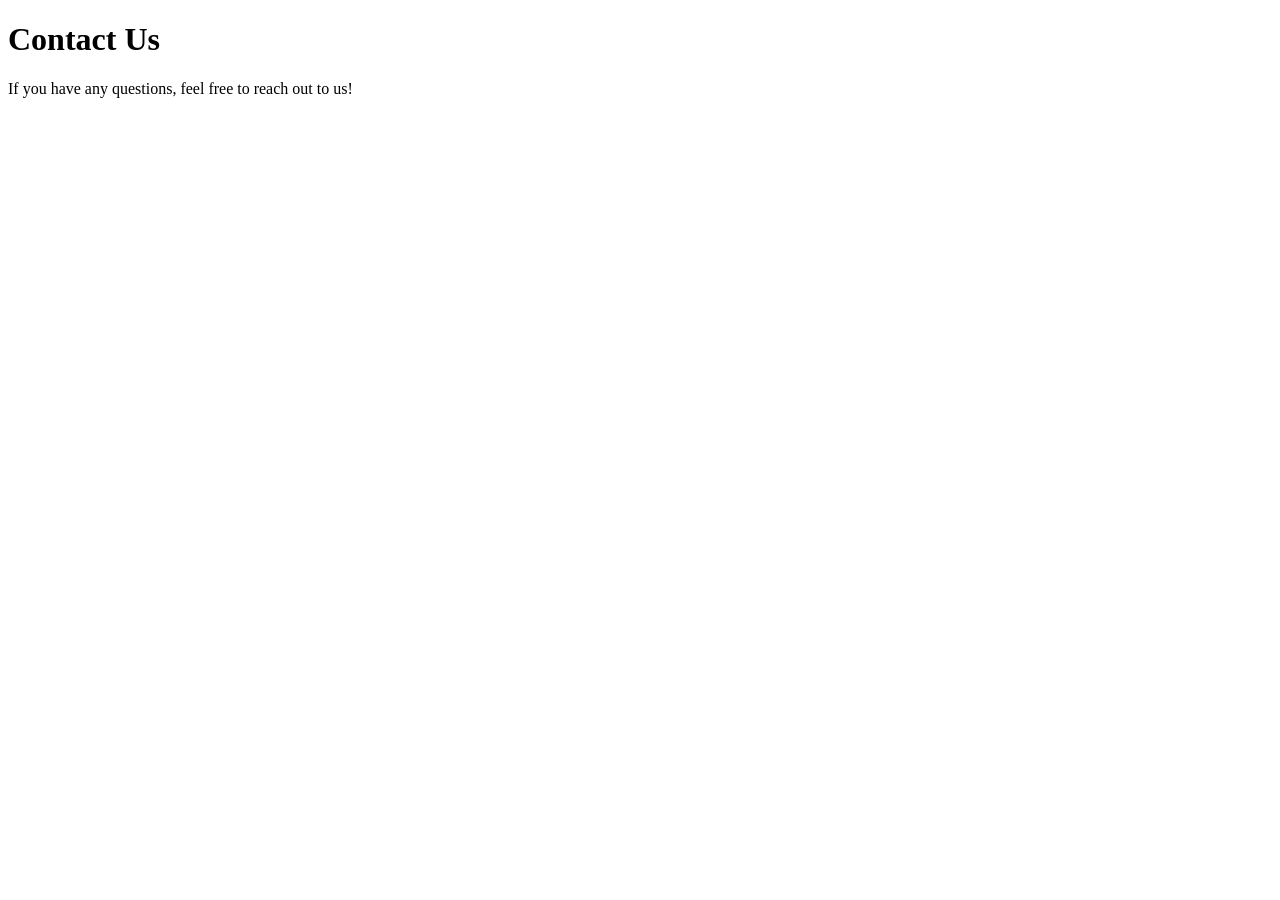
<file: content/contact.html>
<!doctype html>
<html lang="en">
  <head>
    <meta charset="UTF-8" />
    <meta name="viewport" content="width=device-width, initial-scale=1.0" />
    <title>Document</title>
  </head>
  <body>
    <header>
      <h1>Contact Us</h1>
    </header>
    <main>
      <p>If you have any questions, feel free to reach out to us!</p>
    </main>
  </body>
</html>
</file>
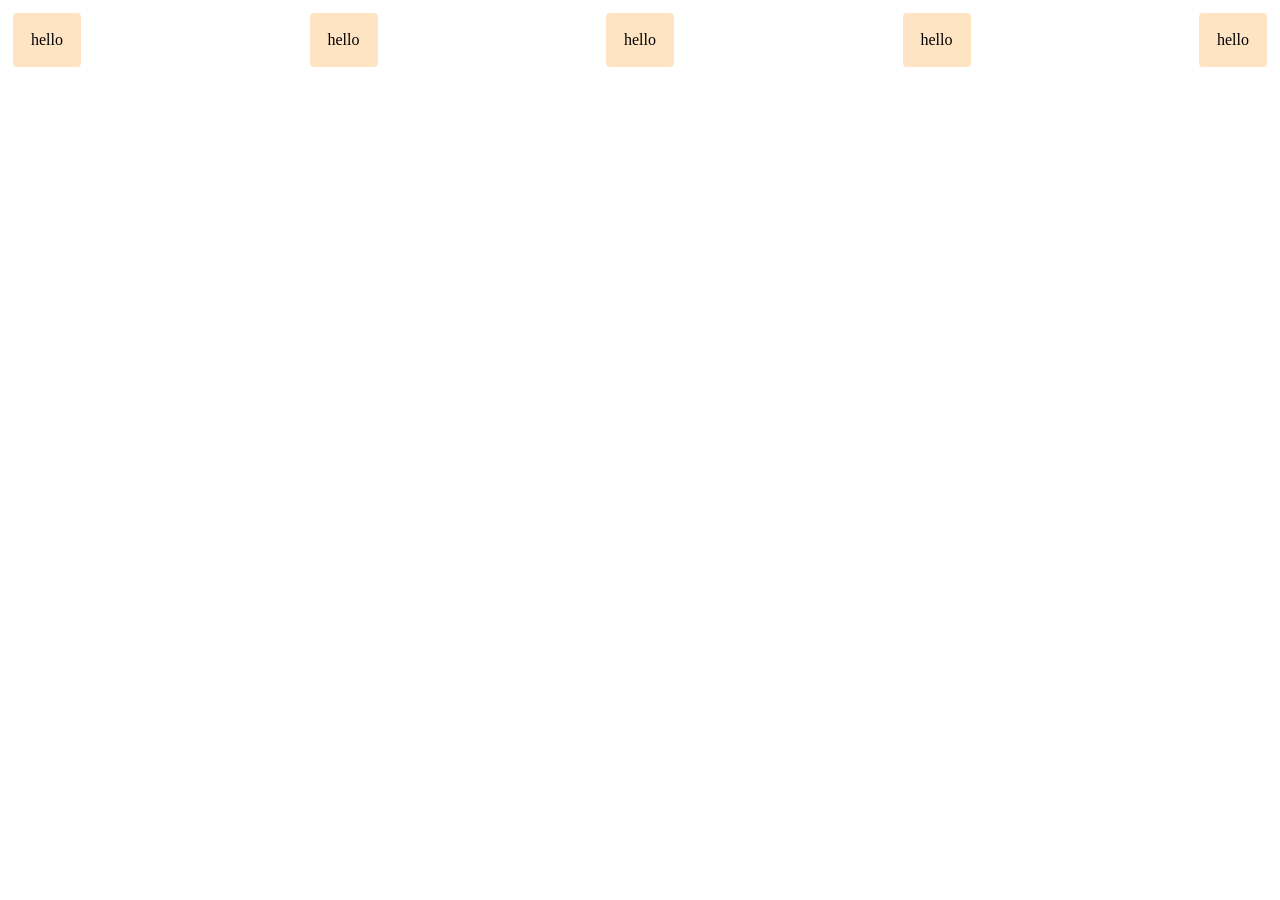
<file: css/flex.html>
<!doctype html>
<html lang="en">
  <head>
    <meta charset="UTF-8" />
    <meta name="viewport" content="width=device-width, initial-scale=1.0" />
    <title>Document</title>
    <style>
      .container {
        display: flex;
        justify-content: space-between;
      }

      .content {
        background-color: bisque;
        padding: 18px;
        margin: 5px;
        border: 1px;
        border-radius: 4px;
      }
    </style>
  </head>
  <body>
    <div class="container">
      <div class="content">hello</div>
      <div class="content">hello</div>
      <div class="content">hello</div>
      <div class="content">hello</div>
      <div class="content">hello</div>
    </div>
  </body>
</html>
</file>
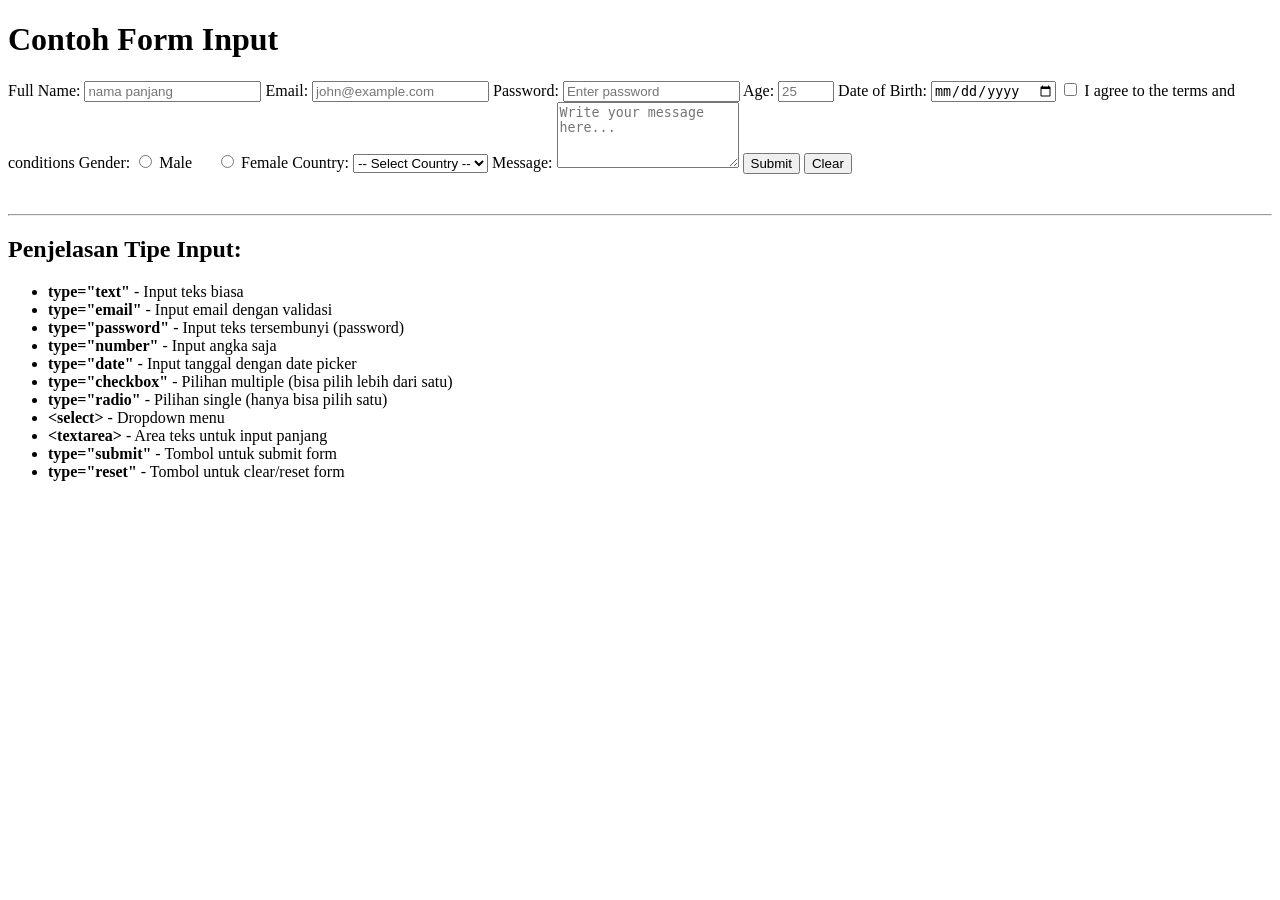
<file: html-2/form-input.html>
<!doctype html>
<html lang="en">
  <head>
    <meta charset="UTF-8" />
    <meta name="viewport" content="width=device-width, initial-scale=1.0" />
    <title>Form Input Example</title>
  </head>
  <body>
    <h1>Contoh Form Input</h1>

    <form action="#" method="POST">
      <!-- Input Text -->
      <label for="fullname">Full Name:</label>
      <input
        type="text"
        id="fullname"
        name="fullname"
        placeholder="nama panjang"
        required
      />

      <!-- Input Email -->
      <label for="email">Email:</label>
      <input
        type="email"
        id="email"
        name="email"
        placeholder="john@example.com"
        required
      />

      <!-- Input Password -->
      <label for="password">Password:</label>
      <input
        type="password"
        id="password"
        name="password"
        placeholder="Enter password"
        required
      />

      <!-- Input Number -->
      <label for="age">Age:</label>
      <input
        type="number"
        id="age"
        name="age"
        min="1"
        max="120"
        placeholder="25"
      />

      <!-- Input Date -->
      <label for="birthdate">Date of Birth:</label>
      <input type="date" id="birthdate" name="birthdate" />

      <!-- Input Checkbox -->
      <label style="display: inline; font-weight: normal">
        <input type="checkbox" name="agree" />
        I agree to the terms and conditions
      </label>

      <!-- Input Radio Button -->
      <label>Gender:</label>
      <label style="display: inline; margin-right: 20px">
        <input type="radio" name="gender" value="male" />
        Male
      </label>
      <label style="display: inline">
        <input type="radio" name="gender" value="female" />
        Female
      </label>

      <!-- Select Dropdown -->
      <label for="country">Country:</label>
      <select id="country" name="country">
        <option value="">-- Select Country --</option>
        <option value="indonesia">Indonesia</option>
        <option value="malaysia">Malaysia</option>
        <option value="singapore">Singapore</option>
        <option value="thailand">Thailand</option>
      </select>

      <!-- Textarea -->
      <label for="message">Message:</label>
      <textarea
        id="message"
        name="message"
        rows="4"
        placeholder="Write your message here..."
      ></textarea>

      <!-- Input Submit Button -->
      <button type="submit">Submit</button>

      <!-- Input Reset Button -->
      <button type="reset">Clear</button>
    </form>

    <!-- PENJELASAN TIPE INPUT -->
    <hr style="margin-top: 40px" />
    <h2>Penjelasan Tipe Input:</h2>
    <ul>
      <li><strong>type="text"</strong> - Input teks biasa</li>
      <li><strong>type="email"</strong> - Input email dengan validasi</li>
      <li>
        <strong>type="password"</strong> - Input teks tersembunyi (password)
      </li>
      <li><strong>type="number"</strong> - Input angka saja</li>
      <li><strong>type="date"</strong> - Input tanggal dengan date picker</li>
      <li>
        <strong>type="checkbox"</strong> - Pilihan multiple (bisa pilih lebih
        dari satu)
      </li>
      <li>
        <strong>type="radio"</strong> - Pilihan single (hanya bisa pilih satu)
      </li>
      <li><strong>&lt;select&gt;</strong> - Dropdown menu</li>
      <li><strong>&lt;textarea&gt;</strong> - Area teks untuk input panjang</li>
      <li><strong>type="submit"</strong> - Tombol untuk submit form</li>
      <li><strong>type="reset"</strong> - Tombol untuk clear/reset form</li>
    </ul>
  </body>
</html>
</file>
